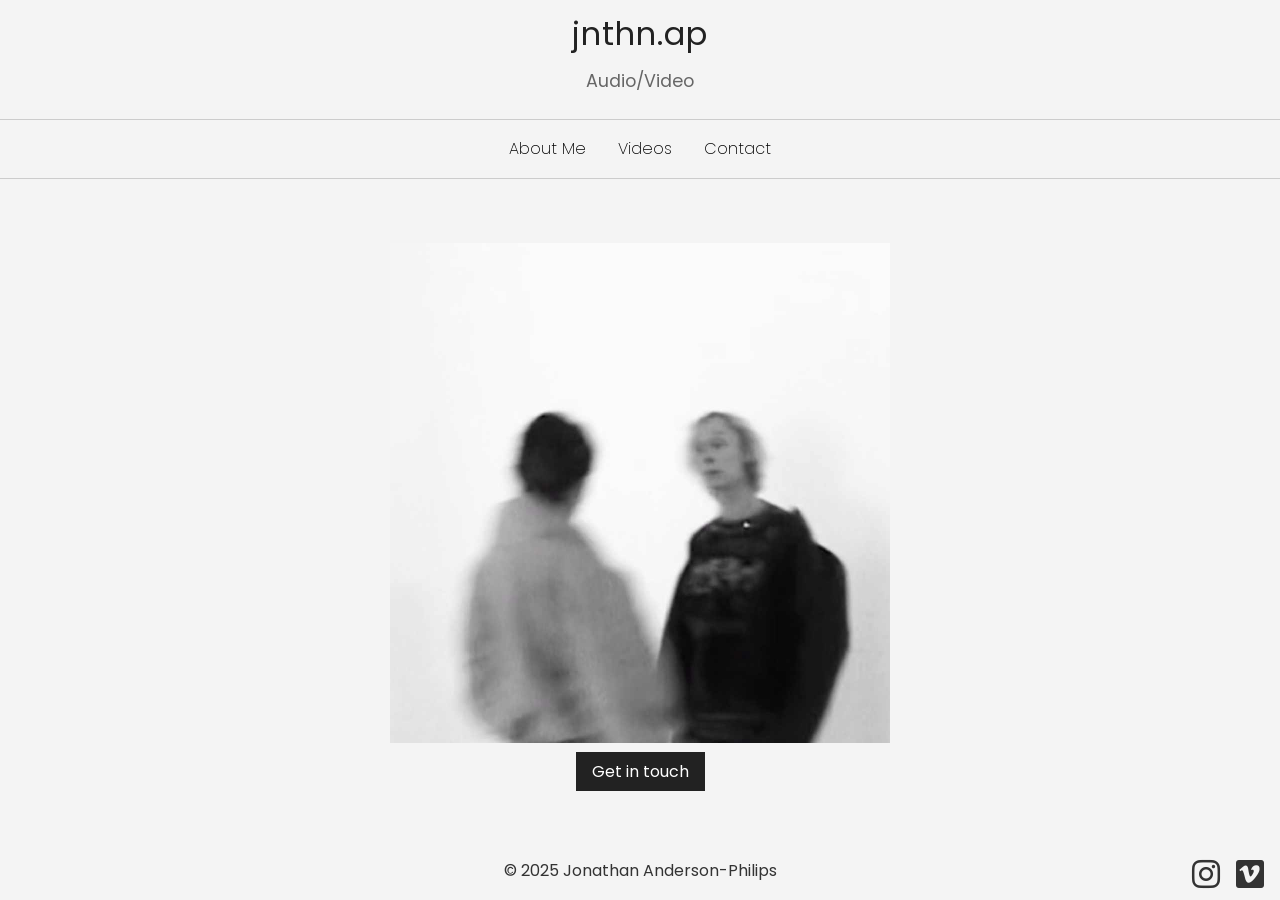
<file: index.html>
<!DOCTYPE html>
<html lang="en">
  <head>
    <meta charset="UTF-8" />
    <meta name="viewport" content="width=device-width, initial-scale=1.0" />
    <title>jnthn.ap</title>
    <link rel="stylesheet" href="style.css" />
    <script defer src="script.js"></script>
    <link
      rel="stylesheet"
      href="https://cdnjs.cloudflare.com/ajax/libs/font-awesome/6.5.0/css/all.min.css"
    />
    <link
      href="https://fonts.googleapis.com/css2?family=Poppins:wght@300;400;500;600;700&display=swap"
      rel="stylesheet"
    />
  </head>
  <body>
    <header>
      <h1><a href="./index.html">jnthn.ap</a></h1>
      <p>Audio/Video</p>
    </header>

    <nav class="menu">
      <ul>
        <li><a href="./about-me.html">About Me</a></li>
        <li><a href="https://www.vimeo.com/jnthnap/" target="_blank">Videos</a></li>
        <li><a href="./contact.html">Contact</a></li>
      </ul>
    </nav>

    <section>
      <div class="hero-content">
        <section id="stills-gallery">
          <div class="slideshow-container">
            <div class="slideshow">
              <img src="./stills/stills1.jpg" alt="Still from project 1" />
              <img src="./stills/stills2.jpg" alt="Still from project 2" />
              <img src="./stills/stills3.jpg" alt="Still from project 3" />
              <img src="./stills/stills4.jpg" alt="Still from project 4" />
              <img src="./stills/stills5.jpg" alt="Still from project 5" />
            </div>
          </div>
        </section>
        <a href="contact.html" class="cta-button"
          >Get in touch</a
        >
      </div>
    </section>

    <div class="social-icons">
      <a href="https://www.instagram.com/jnthn.ap/" target="_blank" aria-label="Instagram">
        <i class="fab fa-instagram"></i>
      </a>
      <a href="https://www.vimeo.com/jnthnap/" target="_blank" aria-label="Vimeo">
        <i class="fab fa-vimeo"></i>
      </a>
    </div>
    <footer>&copy; 2025 Jonathan Anderson-Philips</footer></div>
  </body>
</html>
</file>
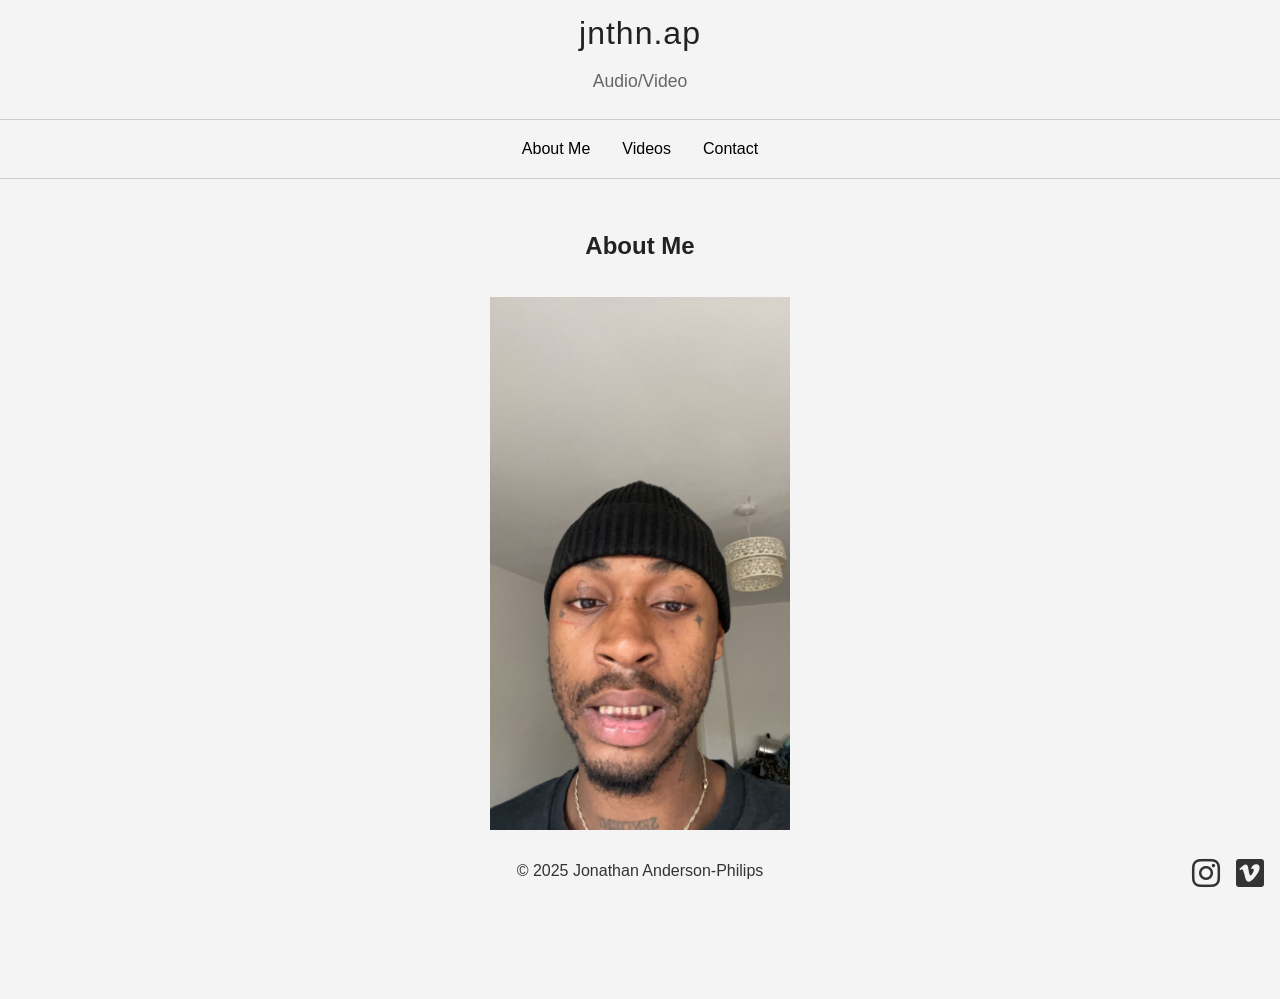
<file: about-me.html>
<!DOCTYPE html>
<html lang="en">
  <head>
    <meta charset="UTF-8" />
    <meta name="viewport" content="width=device-width, initial-scale=1.0" />
    <title>About Me</title>
    <link rel="stylesheet" href="style.css" />
    <script defer src="script.js"></script>
    <link
      rel="stylesheet"
      href="https://cdnjs.cloudflare.com/ajax/libs/font-awesome/6.5.0/css/all.min.css"
    />
  </head>
  <body>
    <header>
      <h1><a href="./index.html">jnthn.ap</a></h1>
      <p>Audio/Video</p>
    </header>

    <nav class="menu">
      <ul>
        <li><a href="about-me.html">About Me</a></li>
        <li>
          <a href="https://www.vimeo.com/jnthnap/" target="_blank">Videos</a>
        </li>
        <li><a href="./contact.html">Contact</a></li>
      </ul>
    </nav>

    <section class="hero-content">
      <h1>About Me</h1>
      <figure>
        <img
          src="./images/IMG_4614.JPG"
          alt="A photo of me"
          width="300"
          height="300"
          style="display: block; margin: 0 auto"
        />
        <figcaption>
          Hello! I'm Jonathan. I document fashion and the beauty of fleeting
          moments. This space is a reflection of that.
        </figcaption>
      </figure>
    </section>

    <div class="social-icons">
      <a
        href="https://www.instagram.com/jnthn.ap/"
        target="_blank"
        aria-label="Instagram"
      >
        <i class="fab fa-instagram"></i>
      </a>
      <a
        href="https://www.vimeo.com/jnthnap/"
        target="_blank"
        aria-label="Vimeo"
      >
        <i class="fab fa-vimeo"></i>
      </a>
    </div>

    <footer>&copy; 2025 Jonathan Anderson-Philips</footer>
  </body>
</html>
</file>
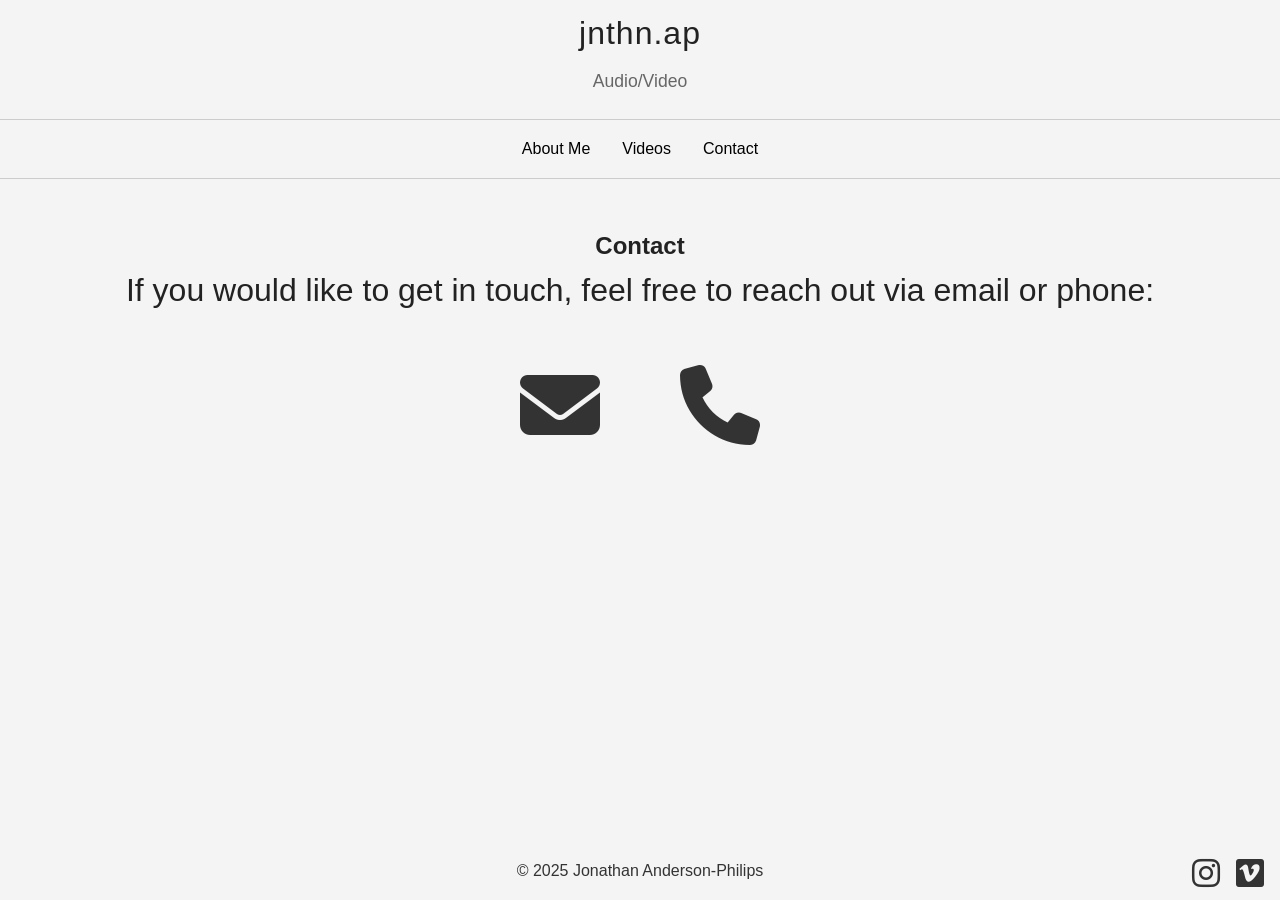
<file: contact.html>
<!DOCTYPE html>
<html lang="en">
  <head>
    <meta charset="UTF-8" />
    <meta name="viewport" content="width=device-width, initial-scale=1.0" />
    <title>Contact</title>
    <link rel="stylesheet" href="style.css" />
    <script defer src="script.js"></script>
    <link
      rel="stylesheet"
      href="https://cdnjs.cloudflare.com/ajax/libs/font-awesome/6.5.0/css/all.min.css"
    />
  </head>
  <body>
    <header>
      <h1><a href="./index.html">jnthn.ap</a></h1>
      <p>Audio/Video</p>
    </header>

    <nav class="menu">
      <ul>
        <li><a href="about-me.html">About Me</a></li>
        <li>
          <a href="https://www.vimeo.com/jnthnap/" target="_blank">Videos</a>
        </li>
        <li><a href="./contact.html">Contact</a></li>
      </ul>
    </nav>

    <section class="hero-content">
      <h1>Contact</h1>
      <p>
        If you would like to get in touch, feel free to reach out via email or
        phone:
      </p>
      <ul>
        <li>
          <a href="mailto:contactjonathanap@gmail.com">
            <i class="fas fa-envelope"></i>
          </a>
        </li>
        <li>
          <a href="tel:+447417551623">
            <i class="fas fa-phone"></i>
          </a>
        </li>
      </ul>
    </section>

    <div class="social-icons">
      <a
        href="https://www.instagram.com/jnthn.ap/"
        target="_blank"
        aria-label="Instagram"
      >
        <i class="fab fa-instagram"></i>
      </a>
      <a
        href="https://www.vimeo.com/jnthnap/"
        target="_blank"
        aria-label="Vimeo"
      >
        <i class="fab fa-vimeo"></i>
      </a>
    </div>

    <footer>&copy; 2025 Jonathan Anderson-Philips</footer>
  </body>
</html>
</file>
<file: style.css>
/* Step 1: Basic Reset and Base Styles */

body {
    margin: 0;
    font-family: 'Poppins', Helvetica, sans-serif; /* Updated to use Poppins */
    background-color: #f4f4f4;
    color: #222222;
    line-height: 1.6;
  }

  p {
    font-size: 2rem;
  }
  
  h1, h2, p {
    margin: 0 0 1rem 0;
  }
  
  img {
    max-width: 100%;
    height: auto;
    display: block;
    padding: 1rem 0;
  }
  
  /* Step 2: Header Styles */

header {
    background-color: #f4f4f4;
    padding: 0.5rem 0.5rem;
    text-align: center;
    border-bottom: 1px solid #ccc;
  }
  
  header h1 {
    font-size: 2rem;
    margin-bottom: 0.5rem;
    letter-spacing: 1px;
  }
  
  header p {
    font-size: 1.1rem;
    color: #666666;
  }
  
  /* Step 3: Navigation Menu Styles */

nav.menu {
    background-color: #f4f4f4;
    padding: 1rem 0;
    position: sticky; /* Ensure the nav bar stays visible */
    top: 0; /* Stick to the top of the viewport */
    z-index: 1000; /* Ensure it appears above other elements */
    border-bottom: 1px solid #ccc; /* Optional: Add a border for better visibility */
}
  
  nav.menu ul {
    list-style: none;
    margin: 0;
    padding: 0;
    display: flex;
    justify-content: center;
    gap: 2rem;
  }
  
  nav.menu a {
    text-decoration: none;
    color: #000000;
    font-weight: 200; /* Updated font weight */
    transition: color 0.2s ease-in-out;
  }
  
  nav.menu a:hover {
    color: #474747;
  }

  .hero-content {
    background-color: #f4f4f4;
    padding: 2rem 1rem;
    text-align: center;
  }
  
  .hero-content h1 {
    margin-bottom: 0rem;
  }
  
  .hero-content p {
    margin-bottom: 1.5rem;
  }
  

.cta-button {
    background-color: #222;
    color: #fff;
    padding: 0.5rem 1rem;
    text-decoration: none;
}

  
  .cta-button:hover {
    background-color: #444;
  }

  /* Step 6: Slideshow Styles */
#stills-gallery {
    position: relative;
    width: 80%;
    margin: 0 auto;
  }
  
  .slideshow-container {
    position: relative;
    overflow: hidden;
    display: flex;
    justify-content: center;
  }
  
  .slideshow {
    display: flex;
    transition: transform 0.5s ease;
    justify-content: center;
  }
  
  .slideshow img {
    width: 500px;
    height: 500px;
    object-fit: cover;
    margin: 0 auto;
  }

  
  button {
    position: absolute;
    top: 50%;
    background-color: rgba(0, 0, 0, 0.5);
    color: #fff;
    border: none;
    padding: 1rem;
    font-size: 2rem;
    cursor: pointer;
    z-index: 1;
  }
  
  .slideshow-prev {
    left: 0;
    transform: translateY(-50%);
  }
  
  .slideshow-next {
    right: 0;
    transform: translateY(-50%);
  }
  
  button:hover {
    background-color: rgba(133, 133, 133, 0.7);
  }

  html, body {
    height: 100%;
    display: flex;
    flex-direction: column;
  }
  
  body > footer {
    margin-top: auto;
  }
  

footer {
    text-align: center;
    padding: 1rem 0;
    background-color: #f4f4f4;
    color: #333;
    bottom: 0;
    width: 100%;
    position: fixed;
}

h1 a {
    color: inherit;
    text-decoration: none;
    font-weight: 400; /* Updated font weight */
  }
.hero-content ul {
    display: flex;
    justify-content: center;
    gap: 1rem;
    padding: 0;
    font-size: 2rem;
}

.hero-content ul li {
    margin-bottom: 0;
    list-style: none;
}
.hero-content {
  position: relative; /* Changed from absolute to relative */
  top: -3rem; /* Reset top positioning */
  margin-top: 5rem; /* Added margin to push the section down */
  padding-bottom: 3rem;
  padding-top: 1rem;
}

figcaption {
  margin-top: 1rem;
  margin-bottom: 1rem; /* Added gap underneath the figcaption text */
  text-align: center;
  font-size: 1rem;
  color: #666;
}
.hero-content i {
    margin-right: 0.5rem;
    color: #333;
}
.hero-content i:hover {
    color: #949494;
}

html, body {
  margin: 0;
  padding: 0;
  height: 100%;
  overflow-y: auto;
}
  

.social-icons {
  display: flex;
  justify-content: center;
  gap: 1rem;
  position: fixed; /* Changed to fixed to stick to the corner */
  bottom: 0; /* Adjusted to place at the bottom */
  right: 1rem; /* Positioned in the bottom-right corner */
  transform: none; /* Removed centering transform */
  margin-top: 0;
  z-index: 1000; /* Ensure the social icons are brought to the front */
}

.social-icons a {
  color: #333;
  font-size: 2rem;
  transition: color 0.3s ease;
  text-decoration: none;
}

.social-icons a:hover {
  color: #949494;
}

.hero-content ul li a i {
    font-size: 5rem;
    margin: 1rem 0;
    margin-right: 2rem;
    margin-left: 2rem;;
}

@media (max-width: 450px) {
  .social-icons {
    position: static; /* Remove fixed positioning */
    margin: -5rem auto; /* Center the icons */
    justify-content: center; /* Ensure alignment */
  }
}
</file>
